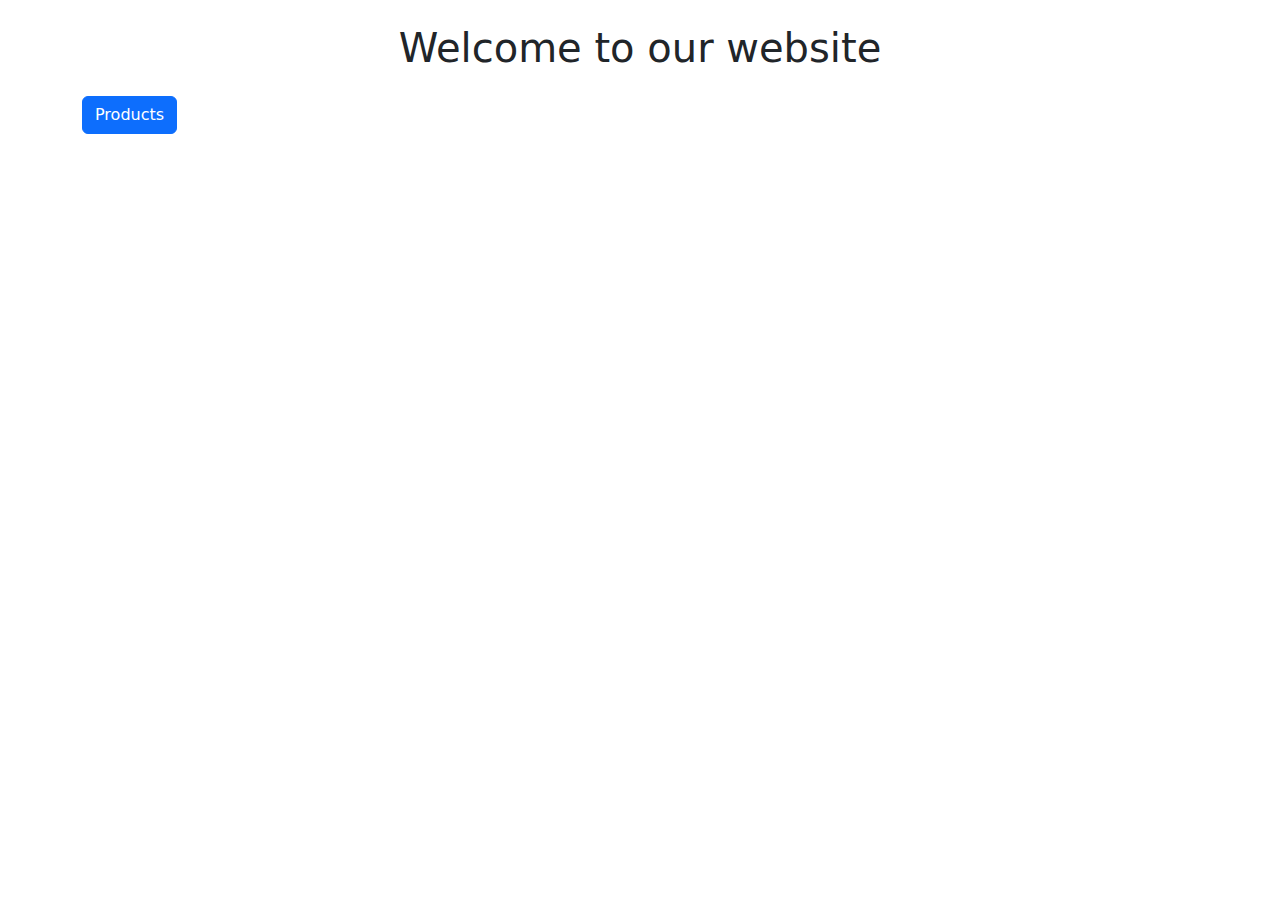
<file: src/main/resources/static/index.html>
<!doctype html>
<html lang="en">
  <head>
    <meta charset="utf-8">
    <meta name="viewport" content="width=device-width, initial-scale=1">
    <title>Best Store</title>
    <link href="https://cdn.jsdelivr.net/npm/bootstrap@5.3.3/dist/css/bootstrap.min.css" rel="stylesheet" integrity="sha384-QWTKZyjpPEjISv5WaRU9OFeRpok6YctnYmDr5pNlyT2bRjXh0JMhjY6hW+ALEwIH" crossorigin="anonymous">
  </head>
  <body>
  	<div class="container">
  		<h1 class="text-center my-4">Welcome to our website</h1>
  		
  		<a class="btn btn-primary" href="/products">Products</a>
  	</div>
    <script src="https://cdn.jsdelivr.net/npm/bootstrap@5.3.3/dist/js/bootstrap.bundle.min.js" integrity="sha384-YvpcrYf0tY3lHB60NNkmXc5s9fDVZLESaAA55NDzOxhy9GkcIdslK1eN7N6jIeHz" crossorigin="anonymous"></script>
  </body>
</html>
</file>
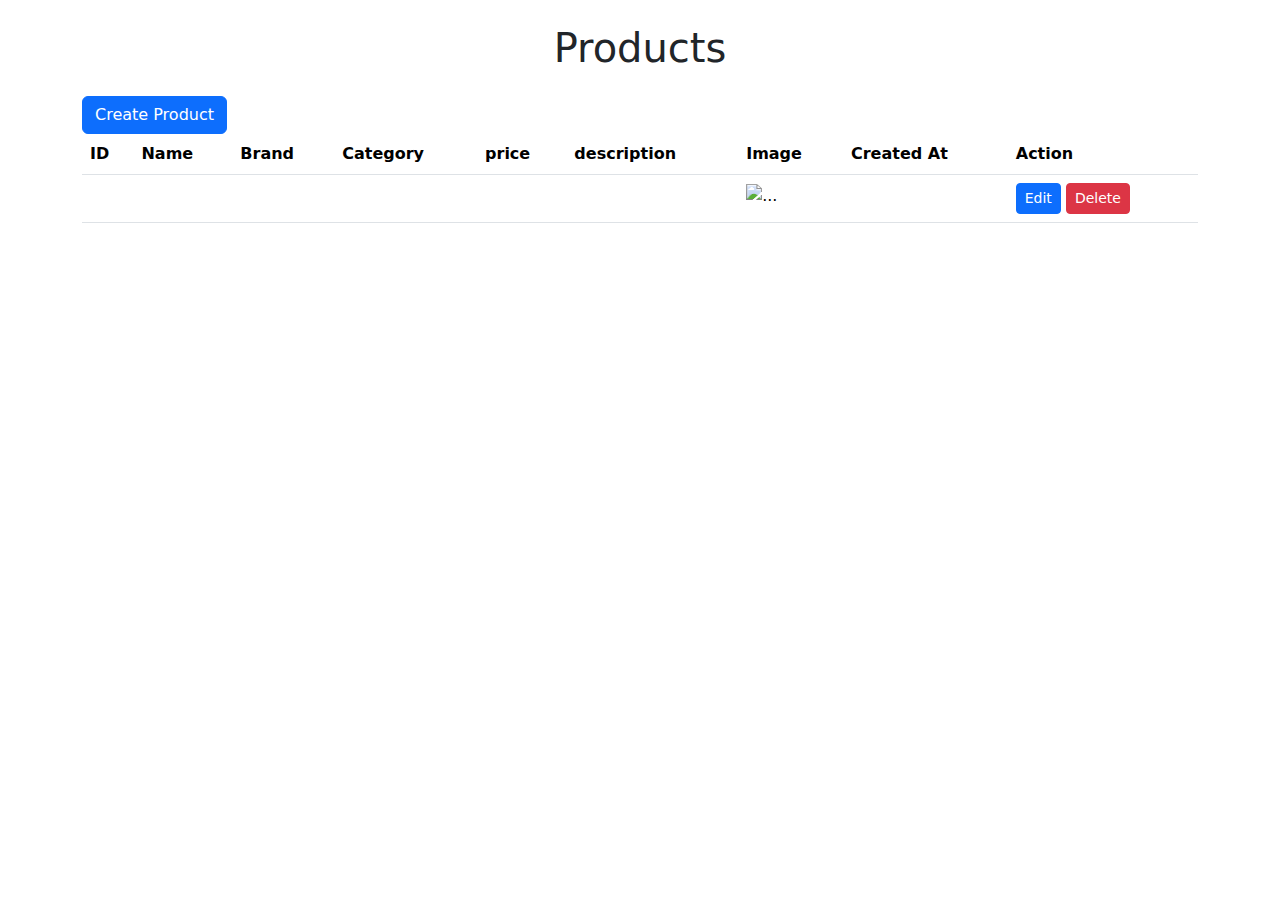
<file: src/main/resources/templates/products/index.html>
<!doctype html>
<html lang="en" xmlns:th="http://www.thymeleaf.org">
  <head>
    <meta charset="utf-8">
    <meta name="viewport" content="width=device-width, initial-scale=1">
    <title>Best Store(By [[${user.getFullname()}]])</title>
    <link href="https://cdn.jsdelivr.net/npm/bootstrap@5.3.3/dist/css/bootstrap.min.css" rel="stylesheet" integrity="sha384-QWTKZyjpPEjISv5WaRU9OFeRpok6YctnYmDr5pNlyT2bRjXh0JMhjY6hW+ALEwIH" crossorigin="anonymous">
  </head>
  <body>
  	<div class="container">
  		<h1 class="text-center my-4">Products</h1>
  		
  		<a class="btn btn-primary" href="/products/create">Create Product</a>
  		
  		<table class="table">
  			<thead>
  				<tr>
  					<th>ID</th>
  					<th>Name</th>
  					<th>Brand</th>
  					<th>Category</th>
  					<th>price</th>
  					<th>description</th>
  					<th>Image</th>
  					<th>Created At</th>
  					<th>Action</th>
  				</tr>
  			</thead>
  			<tbody>
  				<tr th:each="product : ${products}">
  					<td th:text="${product.id}"></td>
  					<td th:text="${product.name}"></td>
  					<td th:text="${product.brand}"></td>
  					<td th:text="${product.category}"></td>
  					<td th:text=" '$'+ ${product.price}"></td>
  					<td th:text="${product.description}"></td>
  					<td>
  						<img th:src="@{'/images/' + ${product.imageFileName}}" alt="..." width="100">
  					</td>
  					<td th:text="${product.createdAt.toString().substring(0, 10)}"></td>
  					<td style="white-space:nowrap">
 						<a class="btn btn-primary btn-sm" th:href="@{/products/edit(id=${product.id})}">Edit</a>
  						<a class="btn btn-danger btn-sm" th:href="@{/products/delete(id=${product.id})}" onclick="return confirm('Are you sure?')">Delete</a>
  					</td>
  				</tr>	
  			</tbody>
  		</table>  		
  	</div>
  	
    <script src="https://cdn.jsdelivr.net/npm/bootstrap@5.3.3/dist/js/bootstrap.bundle.min.js" integrity="sha384-YvpcrYf0tY3lHB60NNkmXc5s9fDVZLESaAA55NDzOxhy9GkcIdslK1eN7N6jIeHz" crossorigin="anonymous"></script>
  </body>
</html>
</file>
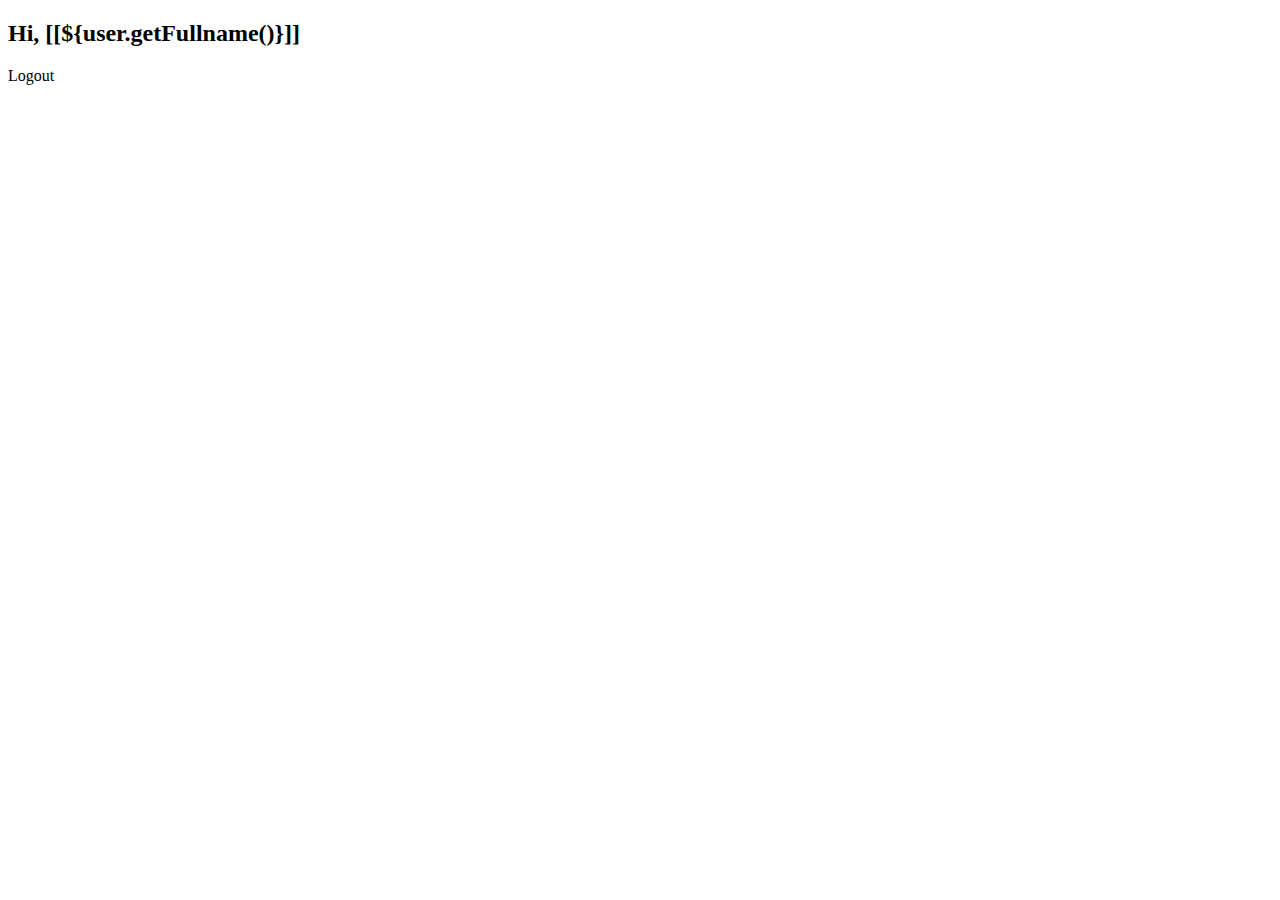
<file: src/main/resources/templates/admin.html>
<!DOCTYPE html>
<html>
<head>
<meta charset="UTF-8">
<title>Insert title here</title>
</head>
<body>
	<h2>Hi, [[${user.getFullname()}]]</h2>
	
	<span sec:authorize="isAuthenticated">
		<a th:href="@{/logout}">Logout</a>
	</span>
	
</body>
</html>
</file>
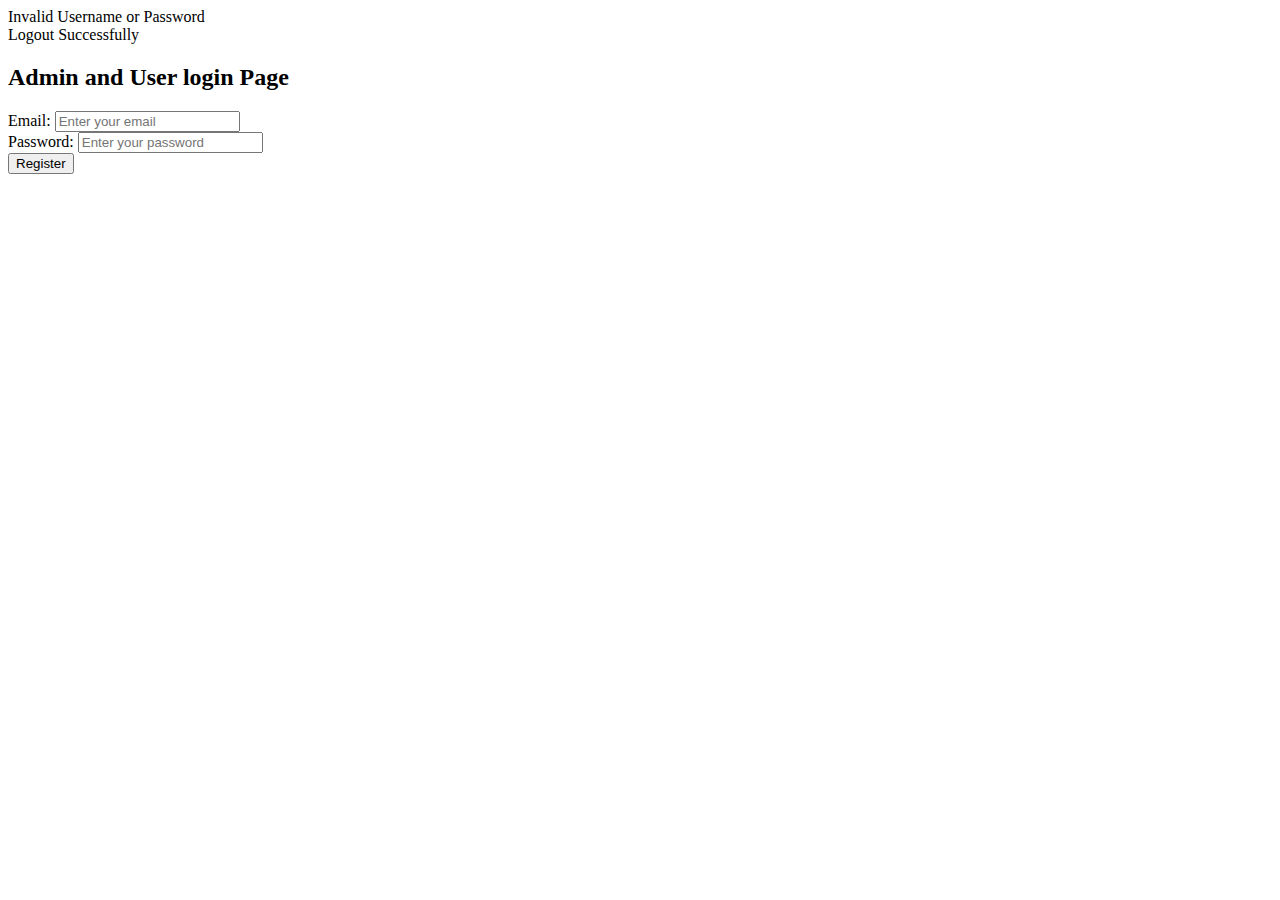
<file: src/main/resources/templates/login.html>
<!DOCTYPE html>
<html lang="en">
<head>
    <meta charset="UTF-8">
    <meta name="viewport" content="width=device-width, initial-scale=1.0">
    <meta http-equiv="X-UA-Compatible" content="ie=edge">
    <title>Login Form</title>
    <link rel="stylesheet" th:href="@{../css/styles.css}">

</head>

<body>
    <div class="container">
    	<div class="message" th:if="${param.error}">
        	Invalid Username or Password
        </div>
        
        <div class="message" th:if="${param.logout}">
        	Logout Successfully
        </div>
                 
        <h2>Admin and User login Page</h2>
        
        <form th:action="@{/login}" method="post" role="form" th:object="${user}">       	
        	<div class="form-group">
        		<label for="username">Email:</label>
        		<input type="email" id="username" name="username" placeholder="Enter your email" required>
        	</div>
        	<div class="form-group">
        		<label for="password">Password:</label>
        		<input th:field="*{password}" type="password" id="password" name="password" placeholder="Enter your password" required>
        	</div>
        	<input type="submit" value="Register">
        </form>
        
    </div>
</body>
</html>
</file>
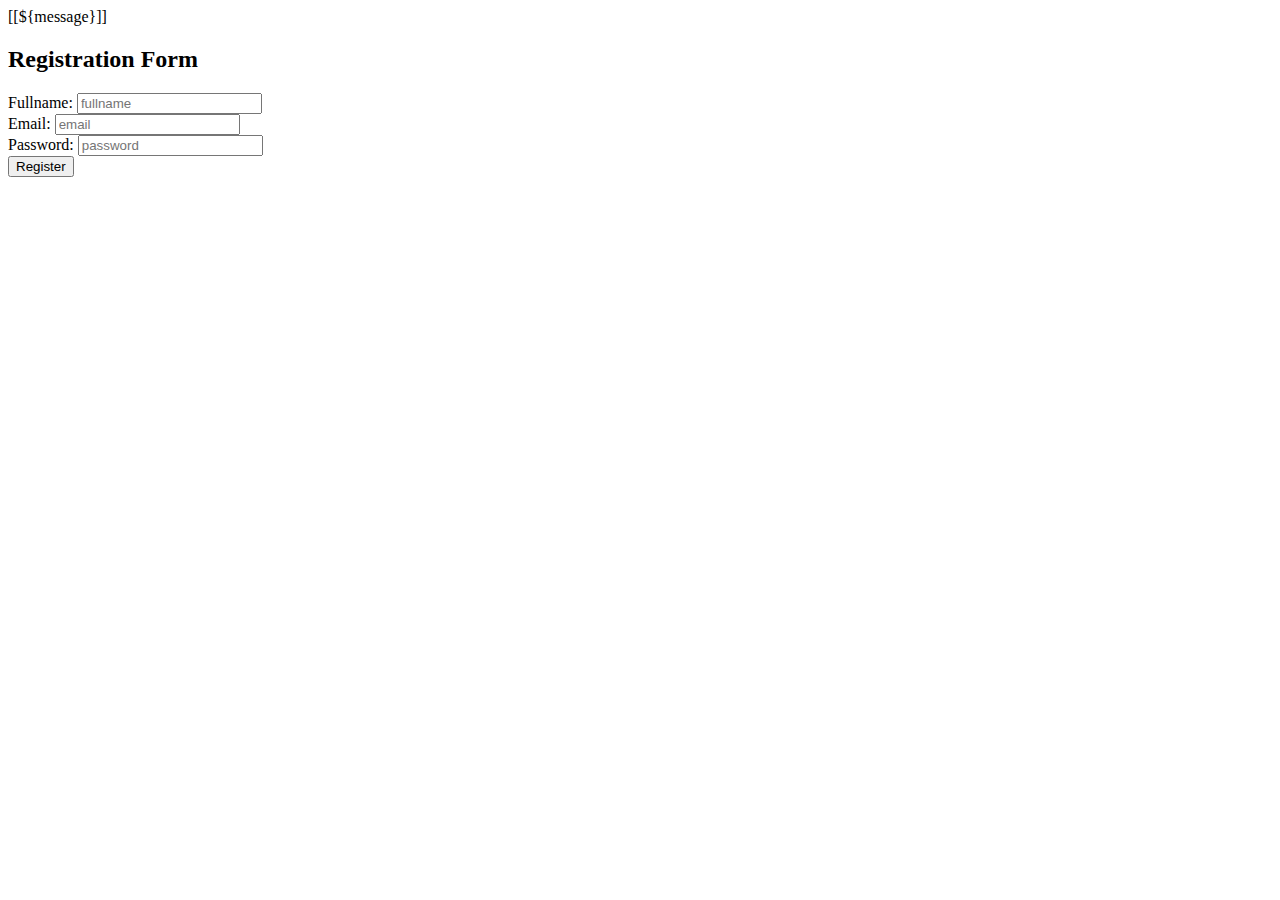
<file: src/main/resources/templates/register.html>
<!DOCTYPE html>
<html lang="en">
<head>
    <meta charset="UTF-8">
    <meta name="viewport" content="width=device-width, initial-scale=1.0">
    <meta http-equiv="X-UA-Compatible" content="ie=edge">
    <title>Registration Form</title>
    <link rel="stylesheet" th:href="@{../css/styles.css}">

</head>

<body>
    <div class="container">
    <div class="message" th:if="${message != null}">
        	[[${message}]]
        </div>
        <h2>Registration Form</h2>
        <form th:action="@{/register}" method="post" role="form" th:object="${user}">       	
        	<div class="form-group">
        		<label for="fullname">Fullname:</label>
        		<input th:field="*{fullname}" type="text" id="fullname" name="fullname" placeholder="fullname" required>
        	</div>
        	<div class="form-group">
        		<label for="email">Email:</label>
        		<input th:field="*{email}" type="email" id="email" name="email" placeholder="email" required>
        	</div>
        	<div class="form-group">
        		<label for="password">Password:</label>
        		<input th:field="*{password}" type="password" id="password" name="password" placeholder="password" required>
        	</div>
        	<input type="submit" value="Register">
        </form>
        
    </div>
</body>
</html>
</file>
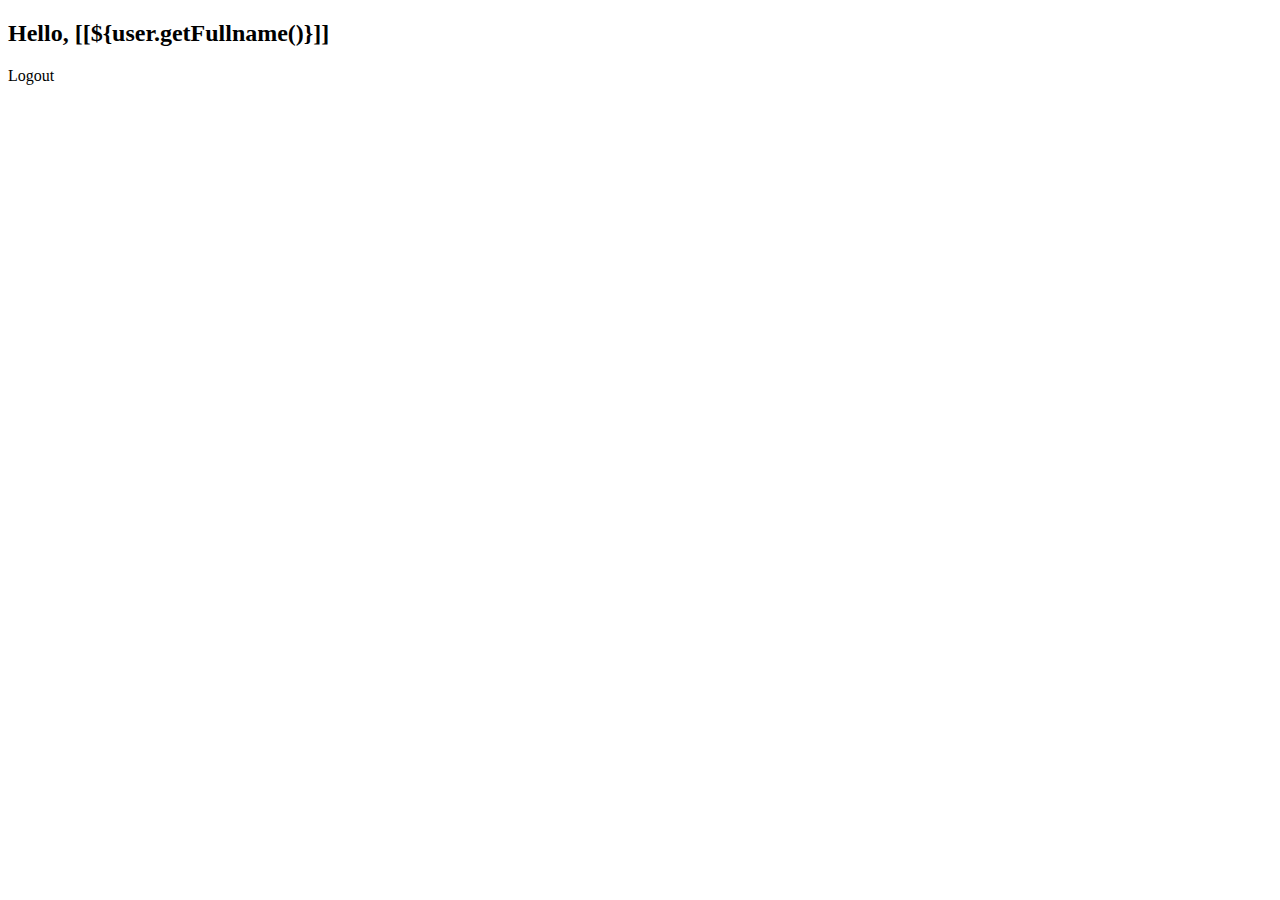
<file: src/main/resources/templates/user.html>
<!DOCTYPE html>
<html>
<head>
<meta charset="UTF-8">
<title>Insert title here</title>
</head>
<body>
	<h2>Hello, [[${user.getFullname()}]]</h2>
	<span sec:authorize="isAuthenticated">
		<a th:href="@{/logout}">Logout</a>
	</span>
</body>
</html>
</file>
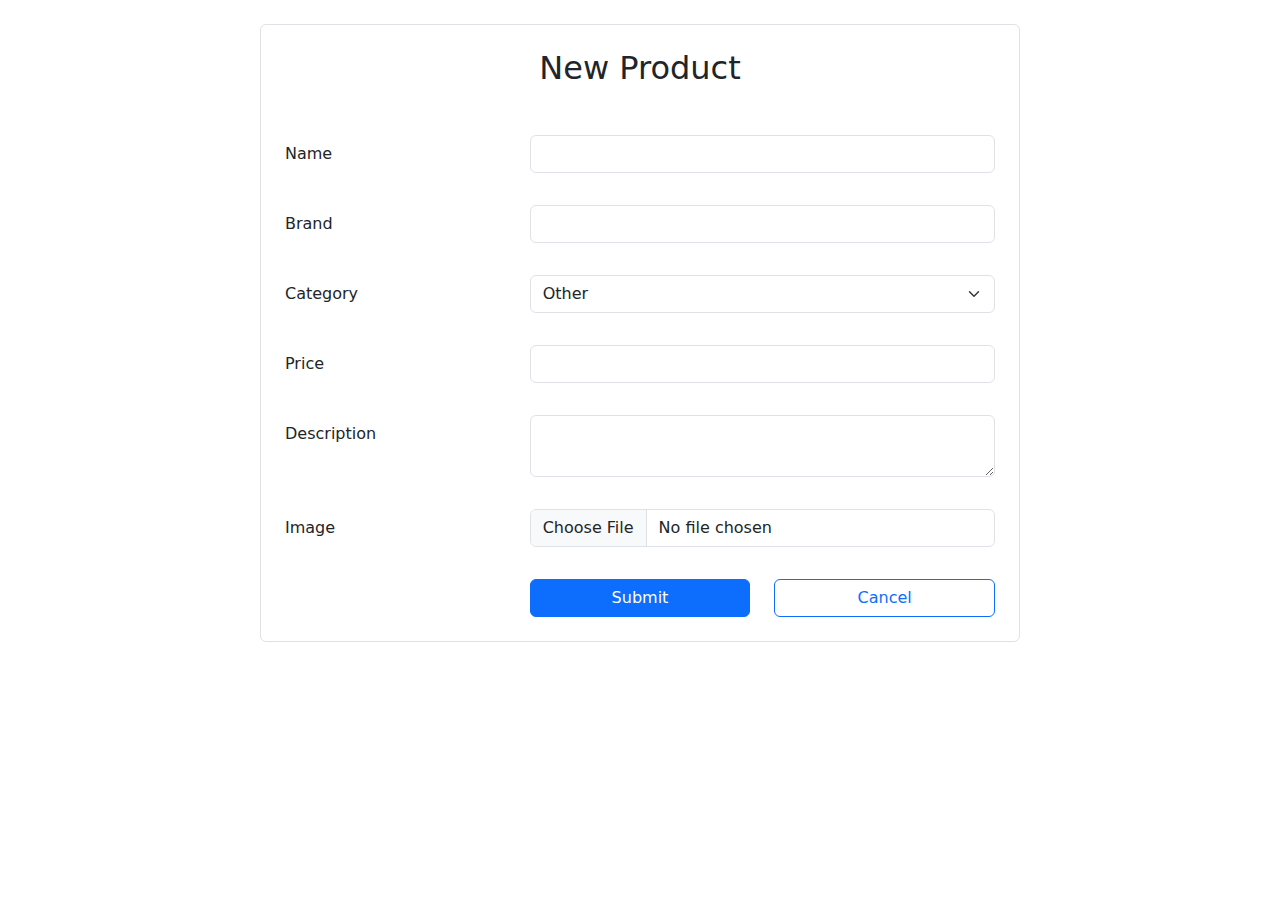
<file: src/main/resources/templates/products/CreateProduct.html>
<!doctype html>
<html lang="en">
  <head>
    <meta charset="utf-8">
    <meta name="viewport" content="width=device-width, initial-scale=1">
    <title>Best Store(By [[${user.getFullname()}]])</title>
    <link href="https://cdn.jsdelivr.net/npm/bootstrap@5.3.3/dist/css/bootstrap.min.css" rel="stylesheet" integrity="sha384-QWTKZyjpPEjISv5WaRU9OFeRpok6YctnYmDr5pNlyT2bRjXh0JMhjY6hW+ALEwIH" crossorigin="anonymous">
  </head>
  <body>
  	<div class="container">
		<div class="row">
			<div class="col-md-8 mx-auto rounded border p-4 m-4">
				<h2 class="text-center mb-5">New Product</h2>
				
				<form method="post" enctype="multipart/form-data" th:object="${productDto}">
					<div class="row mb-3">
						<label class="col-sm-4 col-form-label">Name</label>
						<div class="col-sm-8">
							<input class="form-control" th:field="${productDto.name}">
							<p th:if="${#fields.hasErrors('name')}" th:errorclass="text-danger" th:errors="${productDto.name}"></p>
						</div>
					</div>
					
					<div class="row mb-3">
						<label class="col-sm-4 col-form-label">Brand</label>
						<div class="col-sm-8">
						<!-- 當用戶在輸入框中輸入內容時，該內容會自動更新到 productDto.brand 中 -->
							<input class="form-control" th:field="${productDto.brand}">
							<p th:if="${#fields.hasErrors('brand')}" th:errorclass="text-danger" th:errors="${productDto.brand}"></p>
						</div>
					</div>
					
					<div class="row mb-3">
						<label class="col-sm-4 col-form-label">Category</label>
						<div class="col-sm-8">
							<select class="form-select" th:field="${productDto.category}">
								<option value='Other'>Other</option>
								<option value='Phones'>Phones</option>
								<option value='Computers'>Computers</option>
								<option value='Accessories'>Accessories</option>
								<option value='Printers'>Printers</option>
								<option value='Cameras'>Cameras</option>
							</select>
							<p th:if="${#fields.hasErrors('category')}" th:errorclass="text-danger" th:errors="${productDto.category}"></p>
						</div>
					</div>
					
					<div class="row mb-3">
						<label class="col-sm-4 col-form-label">Price</label>
						<div class="col-sm-8">
							<input class="form-control" type="number" step="0.01" min="0" th:field="${productDto.price}">
							<p th:if="${#fields.hasErrors('price')}" th:errorclass="text-danger" th:errors="${productDto.price}"></p>
						</div>
					</div>
					
					<div class="row mb-3">
						<label class="col-sm-4 col-form-label">Description</label>
						<div class="col-sm-8">
							<textarea class="form-control" th:field="${productDto.description}"></textarea>
							<p th:if="${#fields.hasErrors('description')}" th:errorclass="text-danger" th:errors="${productDto.description}"></p>
						</div>
					</div>
					
					<div class="row mb-3">
						<label class="col-sm-4 col-form-label">Image</label>
						<div class="col-sm-8">
							<input class="form-control" type="file" th:field="${productDto.imageFile}">
							<p th:if="${#fields.hasErrors('imageFile')}" th:errorclass="text-danger" th:errors="${productDto.imageFile}"></p>
						</div>
					</div>
					
					<div class="row">
						<div class="offset-sm-4 col-sm-4 d-grid">
							<button type="submit" class="btn btn-primary">Submit</button>
						</div>
						<div class="col-sm-4 d-grid">
							<a class="btn btn-outline-primary" href="/products" role="button">Cancel</a>
						</div>
					</div>
					
				</form>
			</div>
		</div>	
  	</div>
    <script src="https://cdn.jsdelivr.net/npm/bootstrap@5.3.3/dist/js/bootstrap.bundle.min.js" integrity="sha384-YvpcrYf0tY3lHB60NNkmXc5s9fDVZLESaAA55NDzOxhy9GkcIdslK1eN7N6jIeHz" crossorigin="anonymous"></script>
  </body>
</html>
</file>
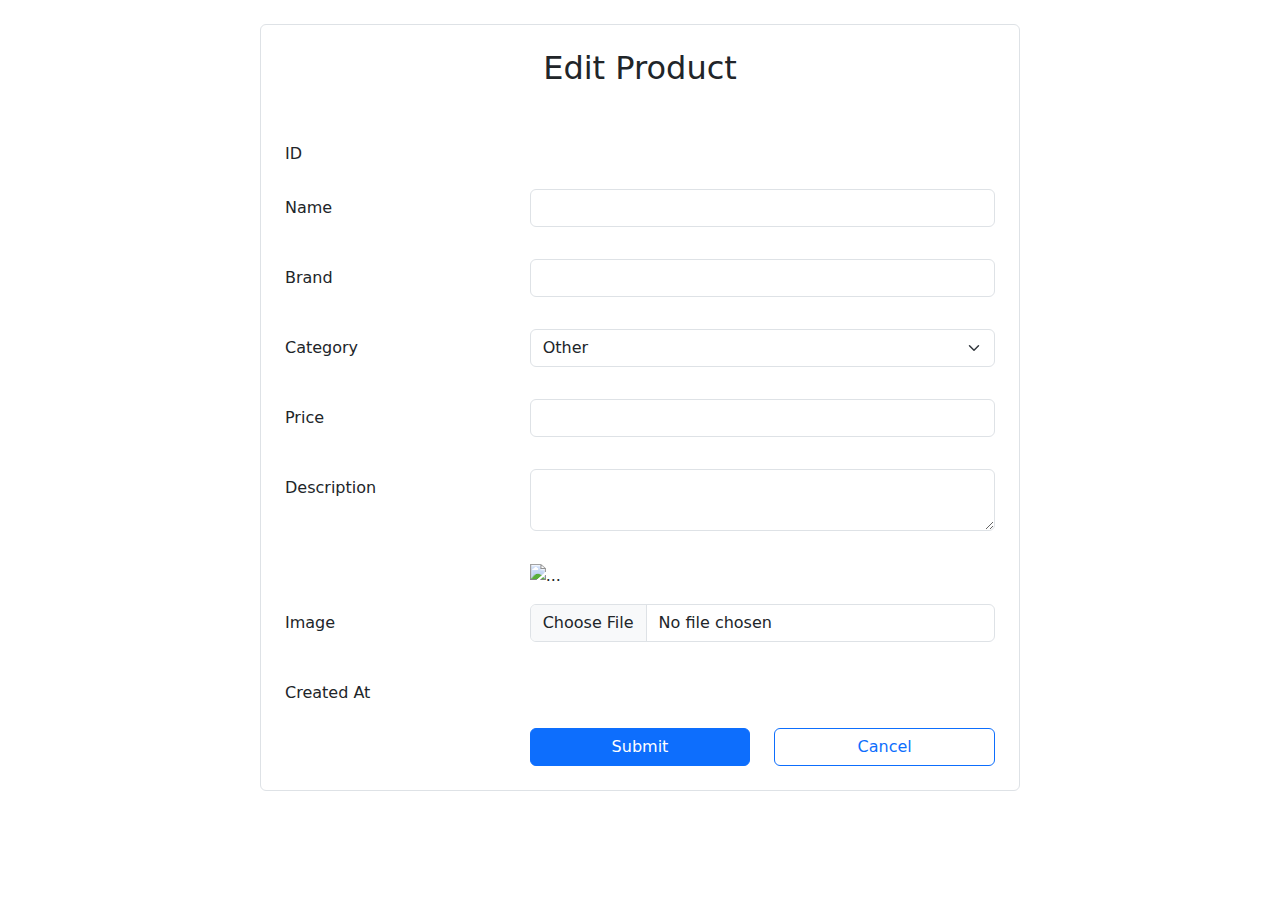
<file: src/main/resources/templates/products/EditProduct.html>
<!doctype html>
<html lang="en">
  <head>
    <meta charset="utf-8">
    <meta name="viewport" content="width=device-width, initial-scale=1">
    <title>Best Store</title>
    <link href="https://cdn.jsdelivr.net/npm/bootstrap@5.3.3/dist/css/bootstrap.min.css" rel="stylesheet" integrity="sha384-QWTKZyjpPEjISv5WaRU9OFeRpok6YctnYmDr5pNlyT2bRjXh0JMhjY6hW+ALEwIH" crossorigin="anonymous">
  </head>
  <body>
  	<div class="container">
		<div class="row">
			<div class="col-md-8 mx-auto rounded border p-4 m-4">
				<h2 class="text-center mb-5">Edit Product</h2>
				
				<form method="post" enctype="multipart/form-data" th:object="${productDto}">
					
					<div class="row mb-3">
						<label class="col-sm-4 col-form-label">ID</label>
						<div class="col-sm-8">
							<input readonly class="form-control-plaintext" th:value="${product.id}">
						</div>
					</div>
					
					<div class="row mb-3">
						<label class="col-sm-4 col-form-label">Name</label>
						<div class="col-sm-8">
							<input class="form-control" th:field="${productDto.name}">
							<p th:if="${#fields.hasErrors('name')}" th:errorclass="text-danger" th:errors="${productDto.name}"></p>
						</div>
					</div>
					
					<div class="row mb-3">
						<label class="col-sm-4 col-form-label">Brand</label>
						<div class="col-sm-8">
							<input class="form-control" th:field="${productDto.brand}">
							<p th:if="${#fields.hasErrors('brand')}" th:errorclass="text-danger" th:errors="${productDto.brand}"></p>
						</div>
					</div>
					
					<div class="row mb-3">
						<label class="col-sm-4 col-form-label">Category</label>
						<div class="col-sm-8">
							<select class="form-select" th:field="${productDto.category}">
								<option value='Other'>Other</option>
								<option value='Phones'>Phones</option>
								<option value='Computers'>Computers</option>
								<option value='Accessories'>Accessories</option>
								<option value='Printers'>Printers</option>
								<option value='Cameras'>Cameras</option>
							</select>
							<p th:if="${#fields.hasErrors('category')}" th:errorclass="text-danger" th:errors="${productDto.category}"></p>
						</div>
					</div>
					
					<div class="row mb-3">
						<label class="col-sm-4 col-form-label">Price</label>
						<div class="col-sm-8">
							<input class="form-control" type="number" step="0.01" min="0" th:field="${productDto.price}">
							<p th:if="${#fields.hasErrors('price')}" th:errorclass="text-danger" th:errors="${productDto.price}"></p>
						</div>
					</div>
					
					<div class="row mb-3">
						<label class="col-sm-4 col-form-label">Description</label>
						<div class="col-sm-8">
							<textarea class="form-control" th:field="${productDto.description}"></textarea>
							<p th:if="${#fields.hasErrors('description')}" th:errorclass="text-danger" th:errors="${productDto.description}"></p>
						</div>
					</div>
					
					<div class="row mb-3">
						<div class="offset-sm-4 col-sm-8">
							<img th:src="@{'/images/' + ${product.imageFileName}}" alt="..." width="150">
						</div>
					</div>
					
					
					<div class="row mb-3">
						<label class="col-sm-4 col-form-label">Image</label>
						<div class="col-sm-8">
							<input class="form-control" type="file" th:field="${productDto.imageFile}">
							<p th:if="${#fields.hasErrors('imageFile')}" th:errorclass="text-danger" th:errors="${productDto.imageFile}"></p>
						</div>
					</div>
					
					<div class="row mb-3">
						<label class="col-sm-4 col-form-label">Created At</label>
						<div class="col-sm-8">
							<input readonly class="form-control-plaintext" th:value="${product.createdAt}">
						</div>
					</div>
					
					
					<div class="row">
						<div class="offset-sm-4 col-sm-4 d-grid">
							<button type="submit" class="btn btn-primary">Submit</button>
						</div>
						<div class="col-sm-4 d-grid">
							<a class="btn btn-outline-primary" href="/products" role="button">Cancel</a>
						</div>
					</div>
					
				</form>
			</div>
		</div>	
  	</div>
    <script src="https://cdn.jsdelivr.net/npm/bootstrap@5.3.3/dist/js/bootstrap.bundle.min.js" integrity="sha384-YvpcrYf0tY3lHB60NNkmXc5s9fDVZLESaAA55NDzOxhy9GkcIdslK1eN7N6jIeHz" crossorigin="anonymous"></script>
  </body>
</html>
</file>
